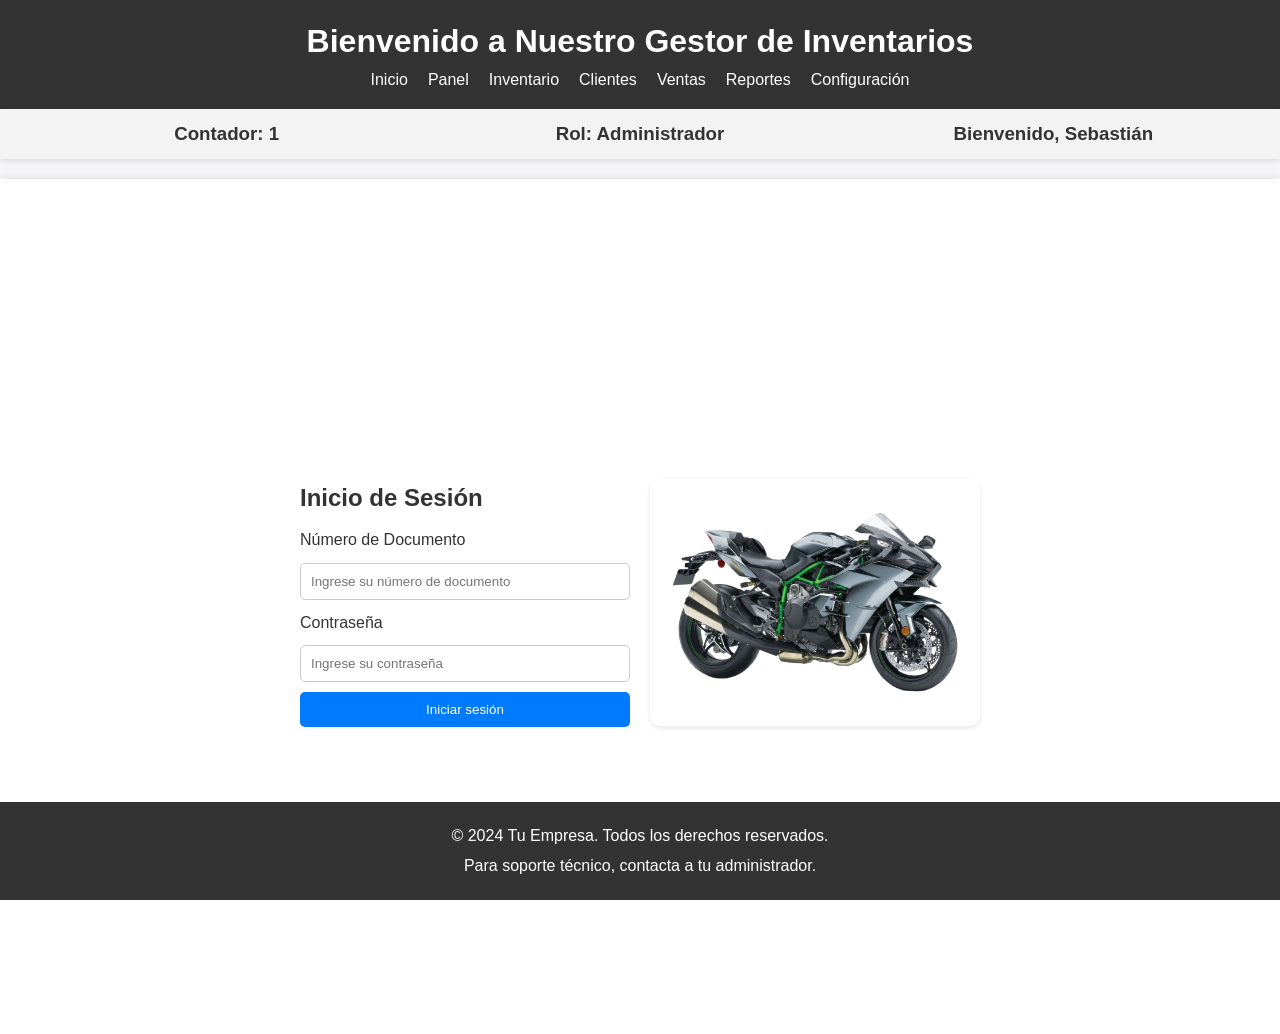
<file: index.html>
<!DOCTYPE html>
<html lang="es">
<head>
    <meta charset="UTF-8">
    <meta name="viewport" content="width=device-width, initial-scale=1.0">
    <title>Gestor de Inventarios - Inicio</title>
    <link rel="stylesheet" href="estilos/inicio.css">
    
</head>
<body>
    <!-- Encabezado -->
    <header>
        <h1>Bienvenido a Nuestro Gestor de Inventarios</h1>
        <nav>
            <ul>
                <li><a href="index.html">Inicio</a></li>
                <li><a href="panel.html">Panel</a></li>
                <li><a href="inventario.html">Inventario</a></li>
                <li><a href="clientes.html">Clientes</a></li>
                <li><a href="ventas.html">Ventas</a></li>
                <li><a href="reportes.html">Reportes</a></li>
                <li><a href="configuracion.html">Configuración</a></li>
            </ul>
        </nav>
    </header>

    <!-- Barra superior con contador, rol y usuario -->
    <div class="top-bar">
        <div id="contador">
            <h3>Contador: <span id="counterValue">0</span></h3>
        </div>
        <div>
            <h3>Rol: Administrador</h3>
        </div>
        <div>
            <h3>Bienvenido, Sebastián</h3>
        </div>
    </div>

    <!-- Contenido Principal -->
    <main>
        <!-- Formulario de Inicio de Sesión -->
        <section id="login-form">
            <h2>Inicio de Sesión</h2>
            <form action="ventas.html" method="GET">
                <label for="document">Número de Documento</label>
                <input type="text" id="document" name="document" placeholder="Ingrese su número de documento" required>
                
                <label for="password">Contraseña</label>
                <input type="password" id="password" name="password" placeholder="Ingrese su contraseña" required>
                
                <button type="submit" id="actionButton">Iniciar sesión</button>
            </form>
        </section>
        

        <!-- Imagen -->
        <section class="image-container">
            <img src="ima/imag_inicio-removebg-preview.png" width="2000" height="1800">
        </section>
    </main>

    <!-- Pie de Página -->
    <footer>
        <p>&copy; 2024 Tu Empresa. Todos los derechos reservados.</p>
        <p>Para soporte técnico, contacta a tu administrador.</p>
    </footer>

    <script>
        // Contador simple de ejemplo
        let counter = 0;
        setInterval(() => {
            counter++;
            document.getElementById('counterValue').textContent = counter;
        }, 1000);
    </script>
</body>
</html>
</file>
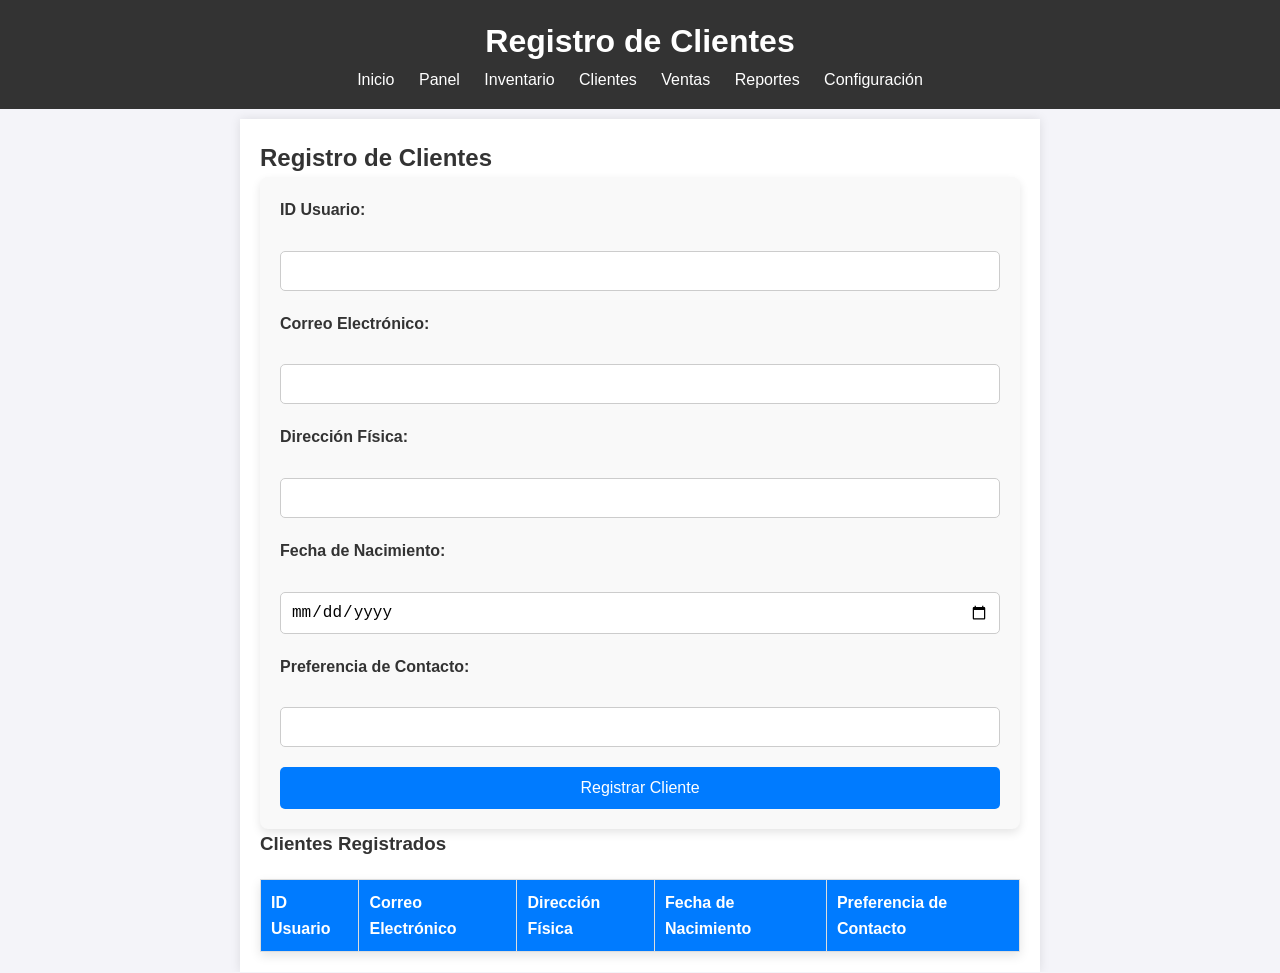
<file: clientes.html>
<!DOCTYPE html>
<html lang="es">
<head>
    <meta charset="UTF-8">
    <meta name="viewport" content="width=device-width, initial-scale=1.0">
    <title>Registro de Clientes</title>
    <link rel="stylesheet" href="estilos/clientes.css">
</head>
<body>
    <!-- Encabezado -->
    <header>
        <h1>Registro de Clientes</h1>
        <nav>
            <ul>
                <li><a href="index.html">Inicio</a></li>
                <li><a href="panel.html">Panel</a></li>
                <li><a href="inventario.html">Inventario</a></li>
                <li><a href="clientes.html">Clientes</a></li>
                <li><a href="ventas.html">Ventas</a></li>
                <li><a href="reportes.html">Reportes</a></li>
                <li><a href="configuracion.html">Configuración</a></li>
            </ul>
        </nav>
    </header>

    <!-- Formulario de Registro de Clientes -->
    <main>
        <section>
            <h2>Registro de Clientes</h2>
            <form id="clientForm">
                <label for="userId">ID Usuario:</label>
                <input type="text" id="userId" required>
                
                <label for="email">Correo Electrónico:</label>
                <input type="email" id="email" required>
                
                <label for="address">Dirección Física:</label>
                <input type="text" id="address" required>
                
                <label for="birthdate">Fecha de Nacimiento:</label>
                <input type="date" id="birthdate" required>
                
                <label for="contactPref">Preferencia de Contacto:</label>
                <input type="text" id="contactPref" required>
                
                <button type="button" onclick="registerClient()">Registrar Cliente</button>
            </form>

            <h3>Clientes Registrados</h3>
            <table id="clientTable">
                <tr>
                    <th>ID Usuario</th>
                    <th>Correo Electrónico</th>
                    <th>Dirección Física</th>
                    <th>Fecha de Nacimiento</th>
                    <th>Preferencia de Contacto</th>
                </tr>
            </table>
        </section>
    </main>

    <script src="javascrip/clientes.js"></script>
</body>
</html>
</file>
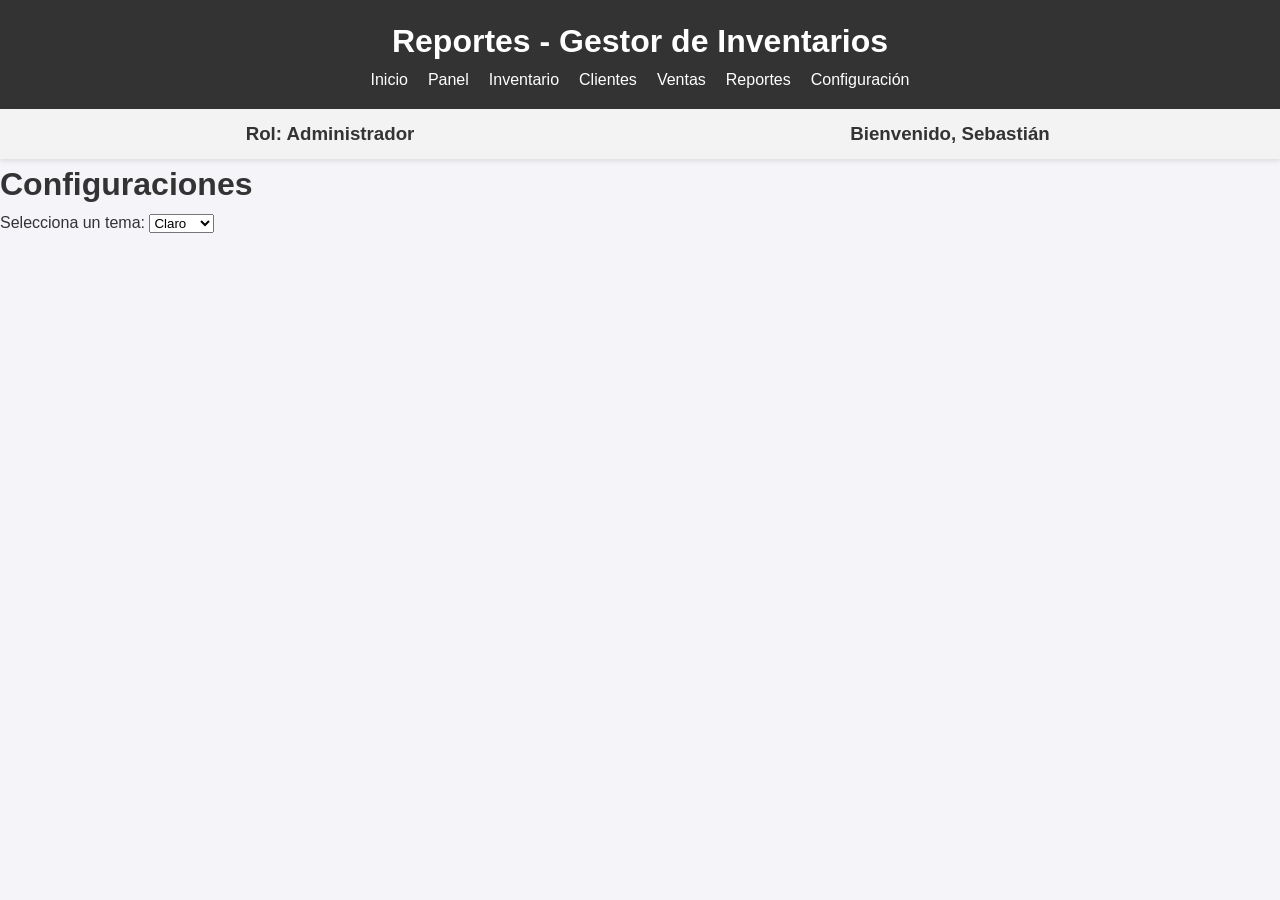
<file: configuracion.html>
<!DOCTYPE html>
<html lang="es">
<head>
    <meta charset="UTF-8">
    <meta name="viewport" content="width=device-width, initial-scale=1.0">
    <title>Gestor de Inventarios - Reportes</title>
    <link rel="stylesheet" href="estilos/configuracion.css">
</head>
</head>
<body>
    
</body>
</html>
</head>
<body>
    <header>
        <h1>Reportes - Gestor de Inventarios</h1>
        <nav>
            <ul>
                <li><a href="index.html">Inicio</a></li>
                <li><a href="panel.html">Panel</a></li>
                <li><a href="inventario.html">Inventario</a></li>
                <li><a href="clientes.html">Clientes</a></li>
                <li><a href="ventas.html">Ventas</a></li>
                <li><a href="reportes.html" class="active">Reportes</a></li>
                <li><a href="configuracion.html">Configuración</a></li>
            </ul>
        </nav>
    </header>

    <!-- Barra superior con información -->
    <div class="top-bar">
        <div>
            <h3>Rol: Administrador</h3>
        </div>
        <div>
            <h3>Bienvenido, Sebastián</h3>
        </div>
    </div>
  <h1>Configuraciones</h1>
  <label for="theme-select">Selecciona un tema:</label>
  <select id="theme-select">
    <option value="light">Claro</option>
    <option value="dark">Oscuro</option>
  </select>

  <script src="javascrip/configuracion.js"></script>
</body>
</html>
</file>
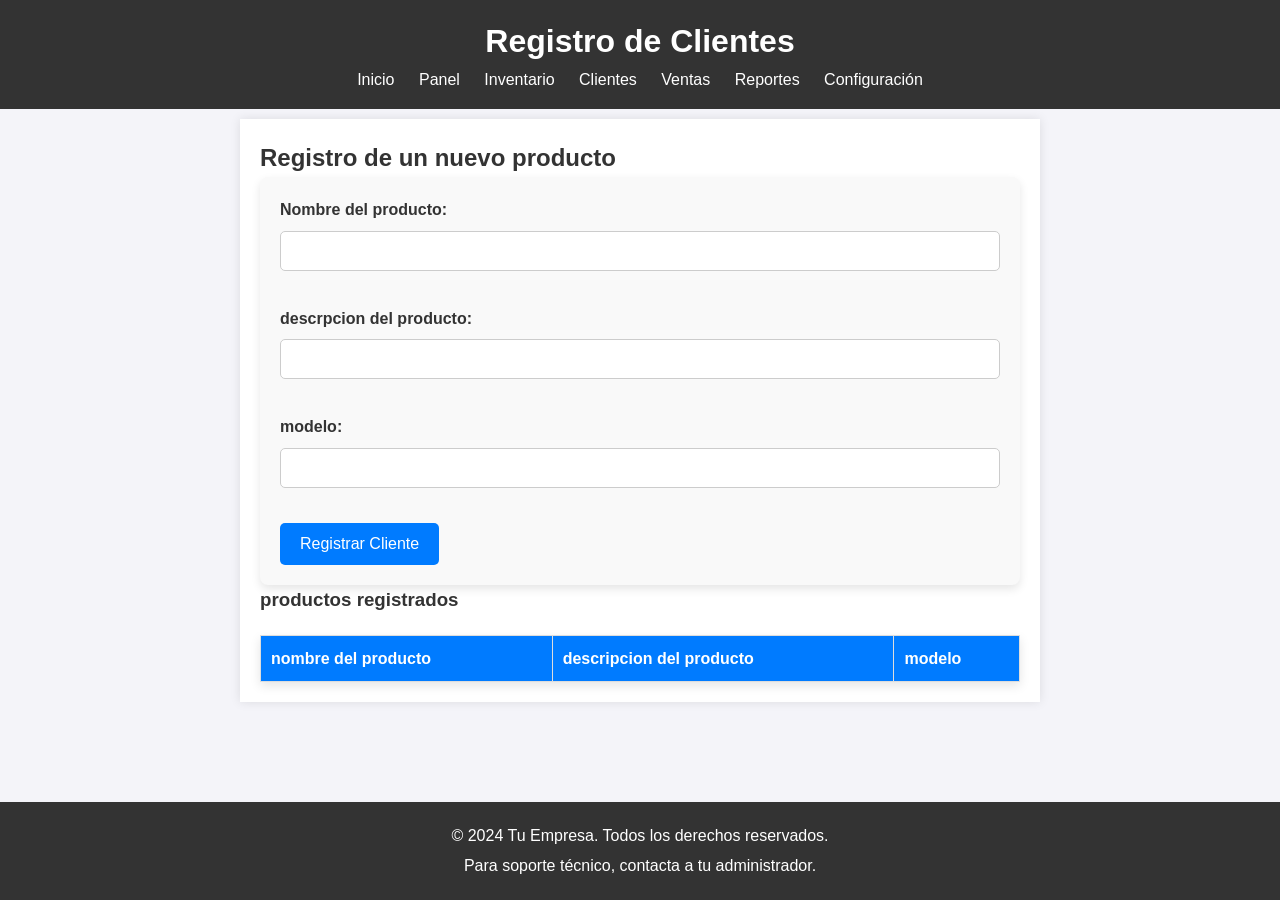
<file: inventario.html>
<!DOCTYPE html>
<html lang="es">
<head>
    <meta charset="UTF-8">
    <meta name="viewport" content="width=device-width, initial-scale=1.0">
    <title>Registro de Clientes</title>
    <link rel="stylesheet" href="estilos/inventario.css">
</head>
<body>
    <!-- Encabezado -->
    <header>
        <h1>Registro de Clientes</h1>
        <nav>
            <ul>
                <li><a href="index.html">Inicio</a></li>
                <li><a href="panel.html">Panel</a></li>
                <li><a href="inventario.html">Inventario</a></li>
                <li><a href="clientes.html">Clientes</a></li>
                <li><a href="ventas.html">Ventas</a></li>
                <li><a href="reportes.html">Reportes</a></li>
                <li><a href="configuracion.html">Configuración</a></li>
            </ul>
        </nav>
    </header>

    <!-- Formulario de Registro de Clientes -->
    <main>
        <section>
            <h2>Registro de un nuevo producto</h2>
            <form id="clientForm" class="form-container">
                <div class="form-group">
                    <label for="name">Nombre del producto:</label>
                    <input type="text" id="name" required>
                </div>
                <div class="form-group">
                    <label for="email">descrpcion del producto:</label>
                    <input type="email" id="email" required>
                </div>
                <div class="form-group">
                    <label for="phone">modelo:</label>
                    <input type="tel" id="phone" required>
                </div>
                
                <div class="form-actions">
                    <button type="button" onclick="registerClient()">Registrar Cliente</button>
                </div>
            </form>

            <h3>productos registrados </h3>
            <table id="clientTable">
                <tr>
                    <th>nombre del producto</th>
                    <th>descripcion del producto</th>
                    <th>modelo</th>
                </tr>
            </table>
        </section>
    </main>

    <!-- Pie de Página -->
    <footer>
        <p>&copy; 2024 Tu Empresa. Todos los derechos reservados.</p>
        <p>Para soporte técnico, contacta a tu administrador.</p>
    </footer>

    <!-- Script -->
    <script src="javascrip/inventario.js"></script>
</body>
</html>
</file>
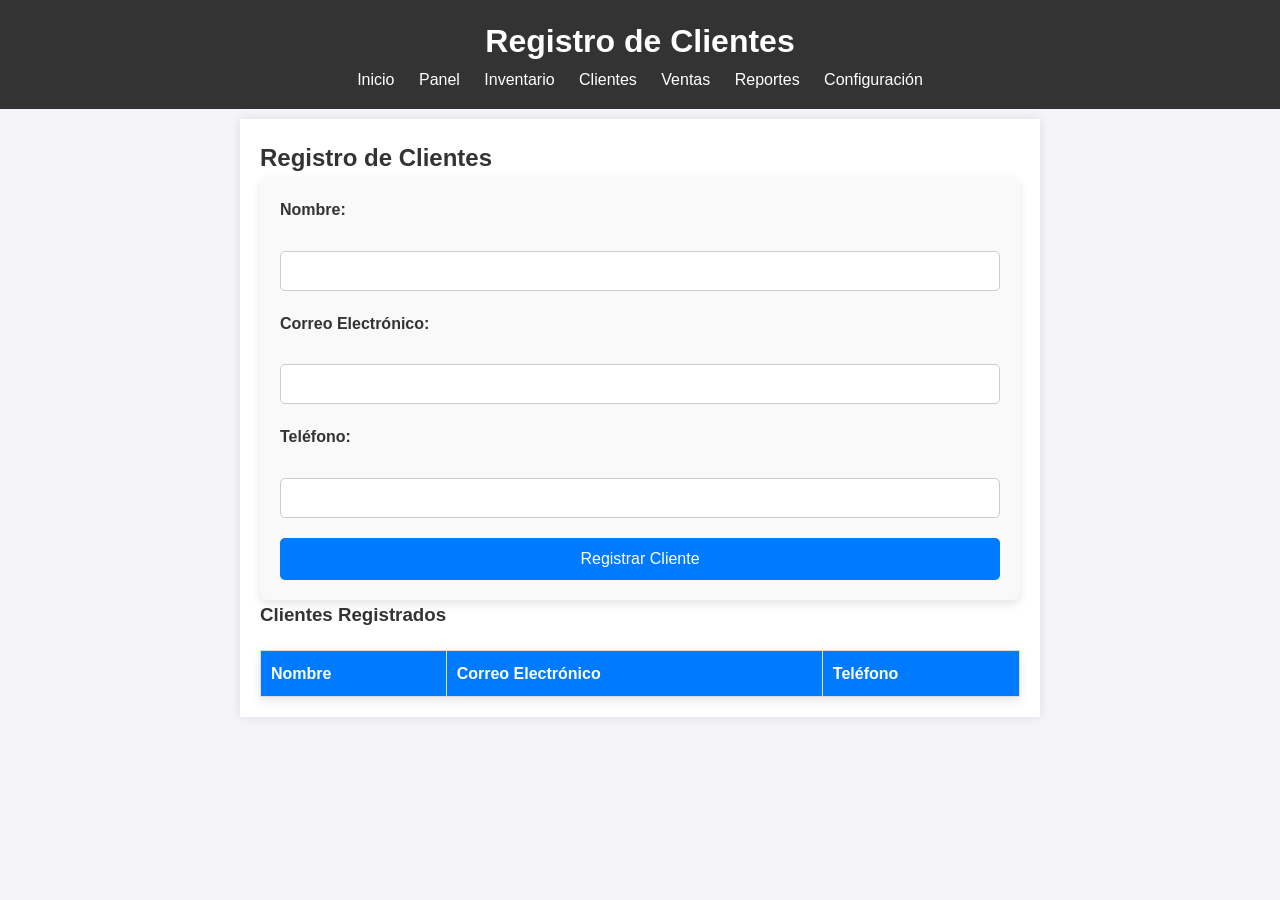
<file: GAES 3/DISEÑO WEB/sebastian lopez diaz/jss/clientes.html>
<!DOCTYPE html>
<html lang="es">
<head>
    <meta charset="UTF-8">
    <meta name="viewport" content="width=device-width, initial-scale=1.0">
    <title>Registro de Clientes</title>
    <link rel="stylesheet" href="estilos/clientes.css">
</head>
<body>
    <!-- Encabezado -->
    <header>
        <h1>Registro de Clientes</h1>
        <nav>
            <ul>
                <li><a href="inicio.html">Inicio</a></li>
                <li><a href="panel.html">Panel</a></li>
                <li><a href="inventario.html">Inventario</a></li>
                <li><a href="clientes.html">Clientes</a></li>
                <li><a href="ventas.html">Ventas</a></li>
                <li><a href="reportes.html">Reportes</a></li>
                <li><a href="configuracion.html">Configuración</a></li>
            </ul>
        </nav>
    </header>

    <!-- Formulario de Registro de Clientes -->
    <main>
        <section>
            <h2>Registro de Clientes</h2>
            <form id="clientForm">
                <label for="name">Nombre:</label>
                <input type="text" id="name" required>
                
                <label for="email">Correo Electrónico:</label>
                <input type="email" id="email" required>
                
                <label for="phone">Teléfono:</label>
                <input type="tel" id="phone" required>
                
                <button type="button" onclick="registerClient()">Registrar Cliente</button>
            </form>

            <h3>Clientes Registrados</h3>
            <table id="clientTable">
                <tr>
                    <th>Nombre</th>
                    <th>Correo Electrónico</th>
                    <th>Teléfono</th>
                </tr>
            </table>
        </section>
    </main>

    <script src="javascrip/clientes.js"></script>
</body>
</html>
</file>
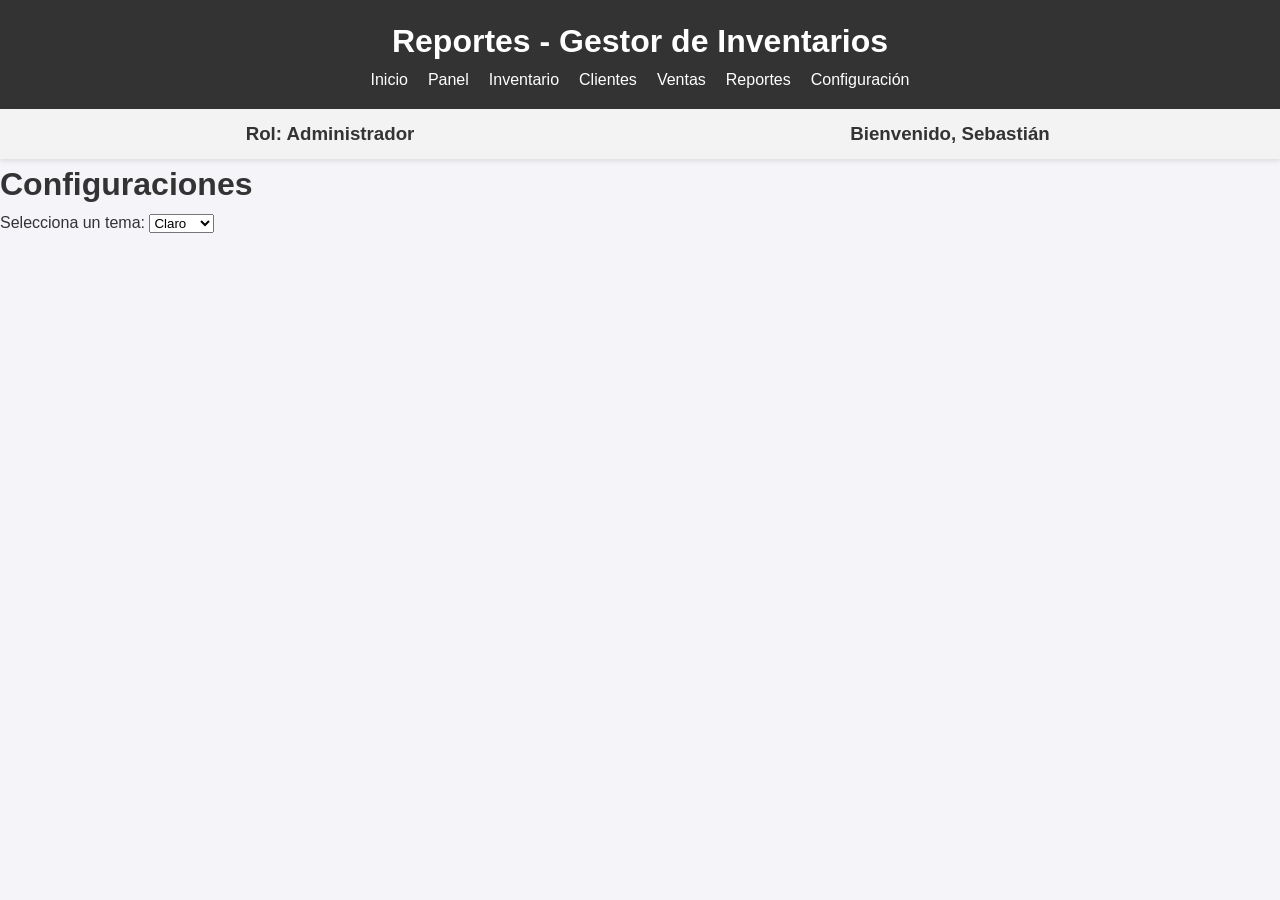
<file: GAES 3/DISEÑO WEB/sebastian lopez diaz/jss/configuracion.html>
<!DOCTYPE html>
<html lang="es">
<head>
    <meta charset="UTF-8">
    <meta name="viewport" content="width=device-width, initial-scale=1.0">
    <title>Gestor de Inventarios - Reportes</title>
    <link rel="stylesheet" href="estilos/configuracion.css">
</head>
</head>
<body>
    
</body>
</html>
</head>
<body>
    <header>
        <h1>Reportes - Gestor de Inventarios</h1>
        <nav>
            <ul>
                <li><a href="inicio.html">Inicio</a></li>
                <li><a href="panel.html">Panel</a></li>
                <li><a href="inventario.html">Inventario</a></li>
                <li><a href="clientes.html">Clientes</a></li>
                <li><a href="ventas.html">Ventas</a></li>
                <li><a href="reportes.html" class="active">Reportes</a></li>
                <li><a href="configuracion.html">Configuración</a></li>
            </ul>
        </nav>
    </header>

    <!-- Barra superior con información -->
    <div class="top-bar">
        <div>
            <h3>Rol: Administrador</h3>
        </div>
        <div>
            <h3>Bienvenido, Sebastián</h3>
        </div>
    </div>
  <h1>Configuraciones</h1>
  <label for="theme-select">Selecciona un tema:</label>
  <select id="theme-select">
    <option value="light">Claro</option>
    <option value="dark">Oscuro</option>
  </select>

  <script src="javascrip/configuracion.js"></script>
</body>
</html>
</file>
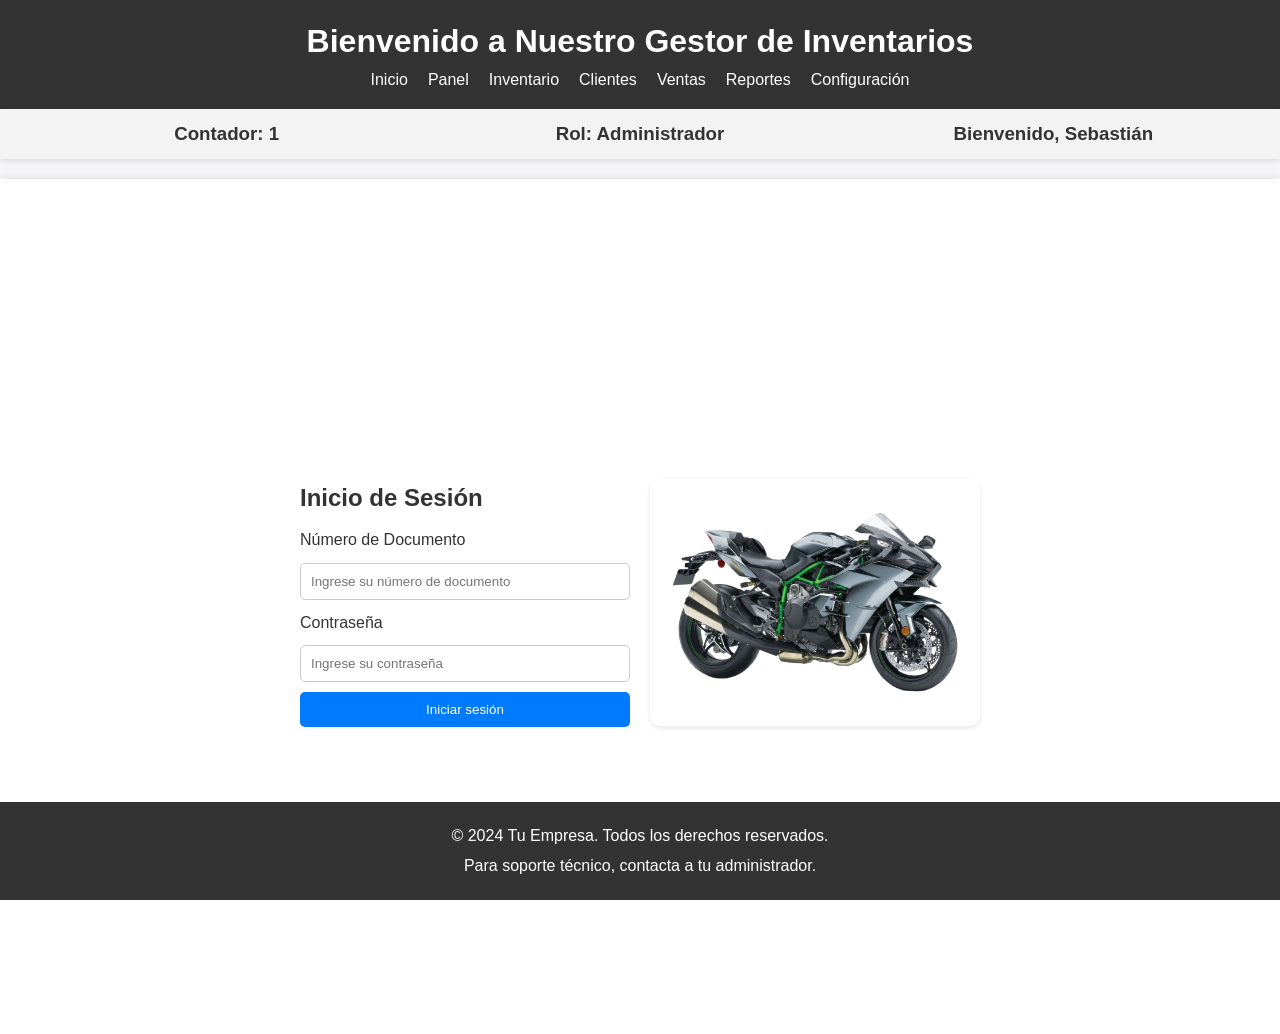
<file: GAES 3/DISEÑO WEB/sebastian lopez diaz/jss/inicio.html>
<!DOCTYPE html>
<html lang="es">
<head>
    <meta charset="UTF-8">
    <meta name="viewport" content="width=device-width, initial-scale=1.0">
    <title>Gestor de Inventarios - Inicio</title>
    <link rel="stylesheet" href="estilos/inicio.css">
    
</head>
<body>
    <!-- Encabezado -->
    <header>
        <h1>Bienvenido a Nuestro Gestor de Inventarios</h1>
        <nav>
            <ul>
                <li><a href="inicio.html">Inicio</a></li>
                <li><a href="panel.html">Panel</a></li>
                <li><a href="inventario.html">Inventario</a></li>
                <li><a href="clientes.html">Clientes</a></li>
                <li><a href="ventas.html">Ventas</a></li>
                <li><a href="reportes.html">Reportes</a></li>
                <li><a href="configuracion.html">Configuración</a></li>
            </ul>
        </nav>
    </header>

    <!-- Barra superior con contador, rol y usuario -->
    <div class="top-bar">
        <div id="contador">
            <h3>Contador: <span id="counterValue">0</span></h3>
        </div>
        <div>
            <h3>Rol: Administrador</h3>
        </div>
        <div>
            <h3>Bienvenido, Sebastián</h3>
        </div>
    </div>

    <!-- Contenido Principal -->
    <main>
        <!-- Formulario de Inicio de Sesión -->
        <section id="login-form">
            <h2>Inicio de Sesión</h2>
            <form action="ventas.html" method="GET">
                <label for="document">Número de Documento</label>
                <input type="text" id="document" name="document" placeholder="Ingrese su número de documento" required>
                
                <label for="password">Contraseña</label>
                <input type="password" id="password" name="password" placeholder="Ingrese su contraseña" required>
                
                <button type="submit" id="actionButton">Iniciar sesión</button>
            </form>
        </section>
        

        <!-- Imagen -->
        <section class="image-container">
            <img src="ima/imag_inicio-removebg-preview.png" width="2000" height="1800">
        </section>
    </main>

    <!-- Pie de Página -->
    <footer>
        <p>&copy; 2024 Tu Empresa. Todos los derechos reservados.</p>
        <p>Para soporte técnico, contacta a tu administrador.</p>
    </footer>

    <script>
        // Contador simple de ejemplo
        let counter = 0;
        setInterval(() => {
            counter++;
            document.getElementById('counterValue').textContent = counter;
        }, 1000);
    </script>
</body>
</html>
</file>
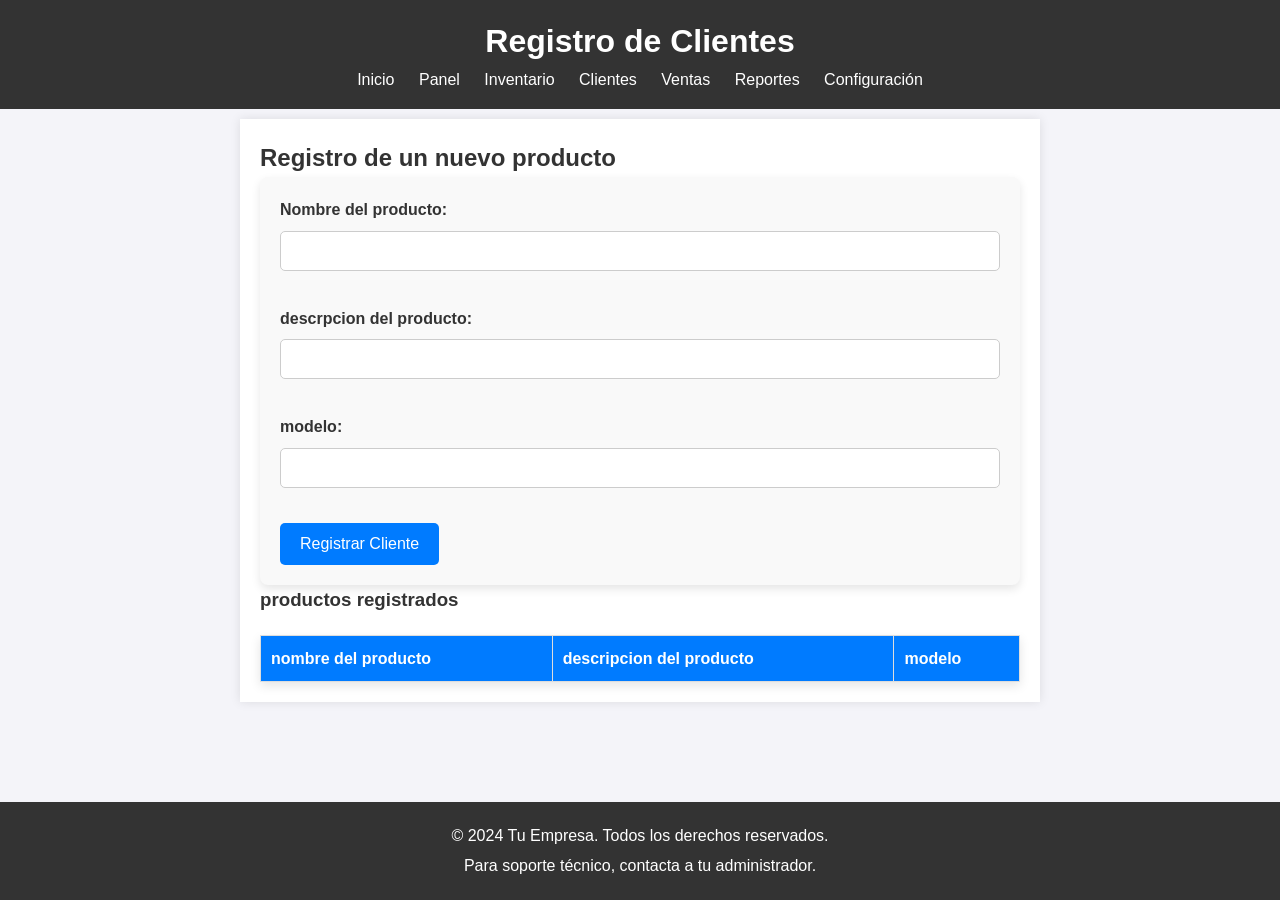
<file: GAES 3/DISEÑO WEB/sebastian lopez diaz/jss/inventario.html>
<!DOCTYPE html>
<html lang="es">
<head>
    <meta charset="UTF-8">
    <meta name="viewport" content="width=device-width, initial-scale=1.0">
    <title>Registro de Clientes</title>
    <link rel="stylesheet" href="estilos/inventario.css">
</head>
<body>
    <!-- Encabezado -->
    <header>
        <h1>Registro de Clientes</h1>
        <nav>
            <ul>
                <li><a href="inicio.html">Inicio</a></li>
                <li><a href="panel.html">Panel</a></li>
                <li><a href="inventario.html">Inventario</a></li>
                <li><a href="clientes.html">Clientes</a></li>
                <li><a href="ventas.html">Ventas</a></li>
                <li><a href="reportes.html">Reportes</a></li>
                <li><a href="configuracion.html">Configuración</a></li>
            </ul>
        </nav>
    </header>

    <!-- Formulario de Registro de Clientes -->
    <main>
        <section>
            <h2>Registro de un nuevo producto</h2>
            <form id="clientForm" class="form-container">
                <div class="form-group">
                    <label for="name">Nombre del producto:</label>
                    <input type="text" id="name" required>
                </div>
                <div class="form-group">
                    <label for="email">descrpcion del producto:</label>
                    <input type="email" id="email" required>
                </div>
                <div class="form-group">
                    <label for="phone">modelo:</label>
                    <input type="tel" id="phone" required>
                </div>
                <div class="form-actions">
                    <button type="button" onclick="registerClient()">Registrar Cliente</button>
                </div>
            </form>

            <h3>productos registrados </h3>
            <table id="clientTable">
                <tr>
                    <th>nombre del producto</th>
                    <th>descripcion del producto</th>
                    <th>modelo</th>
                </tr>
            </table>
        </section>
    </main>

    <!-- Pie de Página -->
    <footer>
        <p>&copy; 2024 Tu Empresa. Todos los derechos reservados.</p>
        <p>Para soporte técnico, contacta a tu administrador.</p>
    </footer>

    <!-- Script -->
    <script src="javascrip/inventario.js"></script>
</body>
</html>
</file>
<file: estilos/inicio.css>
/* Reset y configuración general */
* {
    margin: 0;
    padding: 0;
    box-sizing: border-box; /* Asegura que padding y borde no afecten el tamaño */
}

body, html {
    width: 100%;
    height: 100%;
}

body {
    font-family: Arial, sans-serif;
    line-height: 1.6;
    background-color: #f4f4f9;
    color: #333;
    margin: 0;
    padding: 0;
    min-height: 100%;
}

/* Encabezado */
header {
    background-color: #333;
    color: #fff;
    padding: 1em 0;
    text-align: center;
}

nav ul {
    display: flex;
    justify-content: center;
    list-style: none;
}

nav ul li {
    margin: 0 10px;
}

nav ul li a {
    color: #fff;
    text-decoration: none;
}

/* Barra superior */
.top-bar {
    display: flex;
    justify-content: space-between;
    align-items: center;
    background-color: #f3f3f3;
    padding: 10px 20px;
    box-shadow: 0 2px 5px rgba(0, 0, 0, 0.1);
}

.top-bar div {
    flex: 1;
    text-align: center;
}

#contador h3, .top-bar h3 {
    margin: 0;
}

/* Contenido Principal */
main {
    display: flex;
    justify-content: space-between;
    align-items: flex-start;
    padding: 300px;
    max-width: 1500px;
    margin: 20px auto;
    background: #fff;
    box-shadow: 0 0 10px rgba(0, 0, 0, 0.1);
}

/* Formulario de inicio de sesión */
#login-form {
    flex: 1;
    max-width: 400px;
    margin-right: 20px;
}

#login-form h2 {
    margin-bottom: 10px;
}

#login-form input {
    display: block;
    width: 100%;
    margin: 10px 0;
    padding: 10px;
    border: 1px solid #ccc;
    border-radius: 5px;
}

#login-form button {
    width: 100%;
    padding: 10px;
    background-color: #007bff;
    color: white;
    border: none;
    border-radius: 5px;
    cursor: pointer;
    transition: background-color 0.3s;
}

#login-form button:hover {
    background-color: #0056b3;
}

/* Imagen */
.image-container {
    flex: 1;
    text-align: center;
}

.image-container img {
    max-width: 100%;
    height: auto;
    border-radius: 10px;
    box-shadow: 0 2px 5px rgba(0, 0, 0, 0.1);
}

/* Pie de página */
footer {
    text-align: center;
    padding: 1em 0;
    background-color: #333;
    color: #fff;
    position: fixed;
    bottom: 0;
    width: 100%;
    left: 0;
}

footer p {
    margin: 5px 0;
}

/* Botones */
button {
    padding: 10px 20px;
    background-color: #007bff;
    color: #fff;
    border: none;
    border-radius: 5px;
    cursor: pointer;
    transition: background-color 0.3s;
}

button:hover {
    background-color: #0056b3;
}
</file>
<file: estilos/clientes.css>
* {
    margin: 0;
    padding: 0;
    box-sizing: border-box; /* Añadir esto para que el borde y padding no afecten el ancho */
}

body, html {
    width: 100%; /* Asegura que el body y html ocupen todo el ancho de la página */
    height: 100%; /* Asegura que la altura ocupe el 100% de la ventana */
}

body {
    font-family: Arial, sans-serif;
    line-height: 1.6;
    background-color: #f4f4f9;
    color: #333;
    margin: 0;
    padding: 0;
    min-height: 100%; /* Asegura que el body tenga una altura mínima de 100% */
}

header {
    background-color: #333;
    color: #fff;
    padding: 1em 0;
    text-align: center;
}

footer {
    text-align: center;
    padding: 1em 0;
    background-color: #333;
    color: #fff;
    position: fixed; /* Lo fija al fondo de la pantalla */
    bottom: 0; /* Coloca el pie de página al fondo */
    width: 100%; /* Ancho al 100% */
    left: 0; /* Asegura que no haya desplazamiento horizontal */
}

footer p {
    margin: 5px 0;
}

main {
    padding: 20px;
    max-width: 800px;
    margin: 10px auto;
    background: #fff;
    box-shadow: 0 0 10px rgba(0, 0, 0, 0.1);
}

nav ul li a {
    color: #fff;
    text-decoration: none;
}

nav ul li {
    display: inline;
    margin: 0 10px;
}

/* Estilo para los botones */
button {
    padding: 10px 20px; /* Relleno interno de 10px arriba/abajo y 20px izquierda/derecha */
    background-color: #007bff; /* Color de fondo azul */
    color: #fff; /* Texto blanco */
    border: none; /* Elimina el borde predeterminado */
    cursor: pointer; /* Muestra un cursor de puntero para indicar que es clickeable */
    transition: background-color 0.3s; /* Transición suave para el cambio de color */
}

form {
    display: flex;
    flex-direction: column; /* Organiza los elementos en columna */
    gap: 20px; /* Espacio entre cada grupo de elementos */
}

.form-group {
    margin-bottom: 15px; /* Espacio entre cada campo de formulario */
}

label {
    margin-bottom: 5px; /* Espacio entre la etiqueta y el campo de entrada */
}

form {
    display: flex;
    flex-direction: column;
    gap: 20px; /* Espacio entre los grupos de campos del formulario */
    background-color: #f9f9f9; /* Fondo claro */
    padding: 20px; /* Espaciado interno */
    border-radius: 8px; /* Bordes redondeados */
    box-shadow: 0 4px 10px rgba(0, 0, 0, 0.1); /* Sombra para dar profundidad */
}

.form-group {
    display: flex;
    flex-direction: column; /* Coloca la etiqueta y el campo uno debajo del otro */
}

label {
    font-weight: bold; /* Resalta la etiqueta */
    margin-bottom: 8px; /* Espacio entre la etiqueta y el campo de entrada */
    color: #333; /* Color de texto */
}

input {
    padding: 10px; /* Espaciado interno del campo */
    font-size: 1rem; /* Tamaño de la fuente */
    border: 1px solid #ccc; /* Borde ligero */
    border-radius: 5px; /* Bordes redondeados */
    outline: none; /* Elimina el contorno predeterminado */
    transition: border-color 0.3s; /* Animación para cambios de borde */
}

input:focus {
    border-color: #007bff; /* Color del borde al enfocar */
    box-shadow: 0 0 5px rgba(0, 123, 255, 0.5); /* Sombra suave al enfocar */
}

button {
    padding: 12px 20px; /* Relleno del botón */
    background-color: #007bff; /* Fondo azul */
    color: #fff; /* Texto blanco */
    border: none; /* Sin borde */
    border-radius: 5px; /* Bordes redondeados */
    font-size: 1rem; /* Tamaño de la fuente */
    cursor: pointer; /* Cursor de puntero */
    transition: background-color 0.3s, transform 0.2s; /* Transición suave */
}

button:hover {
    background-color: #0056b3; /* Fondo azul más oscuro al pasar el mouse */
    transform: scale(1.02); /* Efecto de agrandamiento ligero */
}

#clientTable {
    width: 100%; /* Ocupa todo el ancho del contenedor */
    border-collapse: collapse; /* Elimina los espacios entre bordes */
    margin-top: 20px; /* Espacio arriba de la tabla */
    box-shadow: 0 4px 10px rgba(0, 0, 0, 0.1); /* Sombra para dar profundidad */
}

#clientTable th, 
#clientTable td {
    border: 1px solid #ddd; /* Borde ligero */
    padding: 10px; /* Espaciado interno */
    text-align: left; /* Texto alineado a la izquierda */
}

#clientTable th {
    background-color: #007bff; /* Fondo azul para encabezados */
    color: #fff; /* Texto blanco */
    font-weight: bold; /* Resalta el encabezado */
}

#clientTable tr:nth-child(even) {
    background-color: #f9f9f9; /* Fondo gris claro para filas pares */
}

#clientTable tr:hover {
    background-color: #f1f1f1; /* Fondo más claro al pasar el mouse */
}

#clientTable td {
    color: #333; /* Color del texto */
    font-size: 0.9rem; /* Tamaño del texto */
}
</file>
<file: estilos/configuracion.css>
/* Reset y configuración general */
* {
    margin: 0;
    padding: 0;
    box-sizing: border-box; /* Asegura que padding y borde no afecten el tamaño */
}

body, html {
    width: 100%;
    height: 100%;
}

body {
    font-family: Arial, sans-serif;
    line-height: 1.6;
    background-color: #f4f4f9;
    color: #333;
    margin: 0;
    padding: 0;
    min-height: 100%;
}

/* Encabezado */
header {
    background-color: #333;
    color: #fff;
    padding: 1em 0;
    text-align: center;
}

nav ul {
    display: flex;
    justify-content: center;
    list-style: none;
}

nav ul li {
    margin: 0 10px;
}

nav ul li a {
    color: #fff;
    text-decoration: none;
}

/* Barra superior */
.top-bar {
    display: flex;
    justify-content: space-between;
    align-items: center;
    background-color: #f3f3f3;
    padding: 10px 20px;
    box-shadow: 0 2px 5px rgba(0, 0, 0, 0.1);
}

.top-bar div {
    flex: 1;
    text-align: center;
}

#contador h3, .top-bar h3 {
    margin: 0;
}

/* Contenido Principal */
main {
    display: flex;
    justify-content: space-between;
    align-items: flex-start;
    padding: 300px;
    max-width: 1500px;
    margin: 20px auto;
    background: #fff;
    box-shadow: 0 0 10px rgba(0, 0, 0, 0.1);
}

/* Formulario de inicio de sesión */
#login-form {
    flex: 1;
    max-width: 400px;
    margin-right: 20px;
}

#login-form h2 {
    margin-bottom: 10px;
}

#login-form input {
    display: block;
    width: 100%;
    margin: 10px 0;
    padding: 10px;
    border: 1px solid #ccc;
    border-radius: 5px;
}

#login-form button {
    width: 100%;
    padding: 10px;
    background-color: #007bff;
    color: white;
    border: none;
    border-radius: 5px;
    cursor: pointer;
    transition: background-color 0.3s;
}

#login-form button:hover {
    background-color: #0056b3;
}

/* Imagen */
.image-container {
    flex: 1;
    text-align: center;
}

.image-container img {
    max-width: 100%;
    height: auto;
    border-radius: 10px;
    box-shadow: 0 2px 5px rgba(0, 0, 0, 0.1);
}

/* Pie de página */
footer {
    text-align: center;
    padding: 1em 0;
    background-color: #333;
    color: #fff;
    position: fixed;
    bottom: 0;
    width: 100%;
    left: 0;
}

footer p {
    margin: 5px 0;
}

/* Botones */
button {
    padding: 10px 20px;
    background-color: #007bff;
    color: #fff;
    border: none;
    border-radius: 5px;
    cursor: pointer;
    transition: background-color 0.3s;
}

button:hover {
    background-color: #0056b3;
}
</file>
<file: estilos/inventario.css>
* {
    margin: 0;
    padding: 0;
    box-sizing: border-box; /* Añadir esto para que el borde y padding no afecten el ancho */
}

body, html {
    width: 100%; /* Asegura que el body y html ocupen todo el ancho de la página */
    height: 100%; /* Asegura que la altura ocupe el 100% de la ventana */
}

body {
    font-family: Arial, sans-serif;
    line-height: 1.6;
    background-color: #f4f4f9;
    color: #333;
    margin: 0;
    padding: 0;
    min-height: 100%; /* Asegura que el body tenga una altura mínima de 100% */
}

header {
    background-color: #333;
    color: #fff;
    padding: 1em 0;
    text-align: center;
}

footer {
    text-align: center;
    padding: 1em 0;
    background-color: #333;
    color: #fff;
    position: fixed; /* Lo fija al fondo de la pantalla */
    bottom: 0; /* Coloca el pie de página al fondo */
    width: 100%; /* Ancho al 100% */
    left: 0; /* Asegura que no haya desplazamiento horizontal */
}

footer p {
    margin: 5px 0;
}

main {
    padding: 20px;
    max-width: 800px;
    margin: 10px auto;
    background: #fff;
    box-shadow: 0 0 10px rgba(0, 0, 0, 0.1);
}

nav ul li a {
    color: #fff;
    text-decoration: none;
}

nav ul li {
    display: inline;
    margin: 0 10px;
}

/* Estilo para los botones */
button {
    padding: 10px 20px; /* Relleno interno de 10px arriba/abajo y 20px izquierda/derecha */
    background-color: #007bff; /* Color de fondo azul */
    color: #fff; /* Texto blanco */
    border: none; /* Elimina el borde predeterminado */
    cursor: pointer; /* Muestra un cursor de puntero para indicar que es clickeable */
    transition: background-color 0.3s; /* Transición suave para el cambio de color */
}

form {
    display: flex;
    flex-direction: column; /* Organiza los elementos en columna */
    gap: 20px; /* Espacio entre cada grupo de elementos */
}

.form-group {
    margin-bottom: 15px; /* Espacio entre cada campo de formulario */
}

label {
    margin-bottom: 5px; /* Espacio entre la etiqueta y el campo de entrada */
}

form {
    display: flex;
    flex-direction: column;
    gap: 20px; /* Espacio entre los grupos de campos del formulario */
    background-color: #f9f9f9; /* Fondo claro */
    padding: 20px; /* Espaciado interno */
    border-radius: 8px; /* Bordes redondeados */
    box-shadow: 0 4px 10px rgba(0, 0, 0, 0.1); /* Sombra para dar profundidad */
}

.form-group {
    display: flex;
    flex-direction: column; /* Coloca la etiqueta y el campo uno debajo del otro */
}

label {
    font-weight: bold; /* Resalta la etiqueta */
    margin-bottom: 8px; /* Espacio entre la etiqueta y el campo de entrada */
    color: #333; /* Color de texto */
}

input {
    padding: 10px; /* Espaciado interno del campo */
    font-size: 1rem; /* Tamaño de la fuente */
    border: 1px solid #ccc; /* Borde ligero */
    border-radius: 5px; /* Bordes redondeados */
    outline: none; /* Elimina el contorno predeterminado */
    transition: border-color 0.3s; /* Animación para cambios de borde */
}

input:focus {
    border-color: #007bff; /* Color del borde al enfocar */
    box-shadow: 0 0 5px rgba(0, 123, 255, 0.5); /* Sombra suave al enfocar */
}

button {
    padding: 12px 20px; /* Relleno del botón */
    background-color: #007bff; /* Fondo azul */
    color: #fff; /* Texto blanco */
    border: none; /* Sin borde */
    border-radius: 5px; /* Bordes redondeados */
    font-size: 1rem; /* Tamaño de la fuente */
    cursor: pointer; /* Cursor de puntero */
    transition: background-color 0.3s, transform 0.2s; /* Transición suave */
}

button:hover {
    background-color: #0056b3; /* Fondo azul más oscuro al pasar el mouse */
    transform: scale(1.02); /* Efecto de agrandamiento ligero */
}

#clientTable {
    width: 100%; /* Ocupa todo el ancho del contenedor */
    border-collapse: collapse; /* Elimina los espacios entre bordes */
    margin-top: 20px; /* Espacio arriba de la tabla */
    box-shadow: 0 4px 10px rgba(0, 0, 0, 0.1); /* Sombra para dar profundidad */
}

#clientTable th, 
#clientTable td {
    border: 1px solid #ddd; /* Borde ligero */
    padding: 10px; /* Espaciado interno */
    text-align: left; /* Texto alineado a la izquierda */
}

#clientTable th {
    background-color: #007bff; /* Fondo azul para encabezados */
    color: #fff; /* Texto blanco */
    font-weight: bold; /* Resalta el encabezado */
}

#clientTable tr:nth-child(even) {
    background-color: #f9f9f9; /* Fondo gris claro para filas pares */
}

#clientTable tr:hover {
    background-color: #f1f1f1; /* Fondo más claro al pasar el mouse */
}

#clientTable td {
    color: #333; /* Color del texto */
    font-size: 0.9rem; /* Tamaño del texto */
}
</file>
<file: GAES 3/DISEÑO WEB/sebastian lopez diaz/jss/estilos/clientes.css>
* {
    margin: 0;
    padding: 0;
    box-sizing: border-box; /* Añadir esto para que el borde y padding no afecten el ancho */
}

body, html {
    width: 100%; /* Asegura que el body y html ocupen todo el ancho de la página */
    height: 100%; /* Asegura que la altura ocupe el 100% de la ventana */
}

body {
    font-family: Arial, sans-serif;
    line-height: 1.6;
    background-color: #f4f4f9;
    color: #333;
    margin: 0;
    padding: 0;
    min-height: 100%; /* Asegura que el body tenga una altura mínima de 100% */
}

header {
    background-color: #333;
    color: #fff;
    padding: 1em 0;
    text-align: center;
}

footer {
    text-align: center;
    padding: 1em 0;
    background-color: #333;
    color: #fff;
    position: fixed; /* Lo fija al fondo de la pantalla */
    bottom: 0; /* Coloca el pie de página al fondo */
    width: 100%; /* Ancho al 100% */
    left: 0; /* Asegura que no haya desplazamiento horizontal */
}

footer p {
    margin: 5px 0;
}

main {
    padding: 20px;
    max-width: 800px;
    margin: 10px auto;
    background: #fff;
    box-shadow: 0 0 10px rgba(0, 0, 0, 0.1);
}

nav ul li a {
    color: #fff;
    text-decoration: none;
}

nav ul li {
    display: inline;
    margin: 0 10px;
}

/* Estilo para los botones */
button {
    padding: 10px 20px; /* Relleno interno de 10px arriba/abajo y 20px izquierda/derecha */
    background-color: #007bff; /* Color de fondo azul */
    color: #fff; /* Texto blanco */
    border: none; /* Elimina el borde predeterminado */
    cursor: pointer; /* Muestra un cursor de puntero para indicar que es clickeable */
    transition: background-color 0.3s; /* Transición suave para el cambio de color */
}

form {
    display: flex;
    flex-direction: column; /* Organiza los elementos en columna */
    gap: 20px; /* Espacio entre cada grupo de elementos */
}

.form-group {
    margin-bottom: 15px; /* Espacio entre cada campo de formulario */
}

label {
    margin-bottom: 5px; /* Espacio entre la etiqueta y el campo de entrada */
}

form {
    display: flex;
    flex-direction: column;
    gap: 20px; /* Espacio entre los grupos de campos del formulario */
    background-color: #f9f9f9; /* Fondo claro */
    padding: 20px; /* Espaciado interno */
    border-radius: 8px; /* Bordes redondeados */
    box-shadow: 0 4px 10px rgba(0, 0, 0, 0.1); /* Sombra para dar profundidad */
}

.form-group {
    display: flex;
    flex-direction: column; /* Coloca la etiqueta y el campo uno debajo del otro */
}

label {
    font-weight: bold; /* Resalta la etiqueta */
    margin-bottom: 8px; /* Espacio entre la etiqueta y el campo de entrada */
    color: #333; /* Color de texto */
}

input {
    padding: 10px; /* Espaciado interno del campo */
    font-size: 1rem; /* Tamaño de la fuente */
    border: 1px solid #ccc; /* Borde ligero */
    border-radius: 5px; /* Bordes redondeados */
    outline: none; /* Elimina el contorno predeterminado */
    transition: border-color 0.3s; /* Animación para cambios de borde */
}

input:focus {
    border-color: #007bff; /* Color del borde al enfocar */
    box-shadow: 0 0 5px rgba(0, 123, 255, 0.5); /* Sombra suave al enfocar */
}

button {
    padding: 12px 20px; /* Relleno del botón */
    background-color: #007bff; /* Fondo azul */
    color: #fff; /* Texto blanco */
    border: none; /* Sin borde */
    border-radius: 5px; /* Bordes redondeados */
    font-size: 1rem; /* Tamaño de la fuente */
    cursor: pointer; /* Cursor de puntero */
    transition: background-color 0.3s, transform 0.2s; /* Transición suave */
}

button:hover {
    background-color: #0056b3; /* Fondo azul más oscuro al pasar el mouse */
    transform: scale(1.02); /* Efecto de agrandamiento ligero */
}

#clientTable {
    width: 100%; /* Ocupa todo el ancho del contenedor */
    border-collapse: collapse; /* Elimina los espacios entre bordes */
    margin-top: 20px; /* Espacio arriba de la tabla */
    box-shadow: 0 4px 10px rgba(0, 0, 0, 0.1); /* Sombra para dar profundidad */
}

#clientTable th, 
#clientTable td {
    border: 1px solid #ddd; /* Borde ligero */
    padding: 10px; /* Espaciado interno */
    text-align: left; /* Texto alineado a la izquierda */
}

#clientTable th {
    background-color: #007bff; /* Fondo azul para encabezados */
    color: #fff; /* Texto blanco */
    font-weight: bold; /* Resalta el encabezado */
}

#clientTable tr:nth-child(even) {
    background-color: #f9f9f9; /* Fondo gris claro para filas pares */
}

#clientTable tr:hover {
    background-color: #f1f1f1; /* Fondo más claro al pasar el mouse */
}

#clientTable td {
    color: #333; /* Color del texto */
    font-size: 0.9rem; /* Tamaño del texto */
}
</file>
<file: GAES 3/DISEÑO WEB/sebastian lopez diaz/jss/estilos/configuracion.css>
/* Reset y configuración general */
* {
    margin: 0;
    padding: 0;
    box-sizing: border-box; /* Asegura que padding y borde no afecten el tamaño */
}

body, html {
    width: 100%;
    height: 100%;
}

body {
    font-family: Arial, sans-serif;
    line-height: 1.6;
    background-color: #f4f4f9;
    color: #333;
    margin: 0;
    padding: 0;
    min-height: 100%;
}

/* Encabezado */
header {
    background-color: #333;
    color: #fff;
    padding: 1em 0;
    text-align: center;
}

nav ul {
    display: flex;
    justify-content: center;
    list-style: none;
}

nav ul li {
    margin: 0 10px;
}

nav ul li a {
    color: #fff;
    text-decoration: none;
}

/* Barra superior */
.top-bar {
    display: flex;
    justify-content: space-between;
    align-items: center;
    background-color: #f3f3f3;
    padding: 10px 20px;
    box-shadow: 0 2px 5px rgba(0, 0, 0, 0.1);
}

.top-bar div {
    flex: 1;
    text-align: center;
}

#contador h3, .top-bar h3 {
    margin: 0;
}

/* Contenido Principal */
main {
    display: flex;
    justify-content: space-between;
    align-items: flex-start;
    padding: 300px;
    max-width: 1500px;
    margin: 20px auto;
    background: #fff;
    box-shadow: 0 0 10px rgba(0, 0, 0, 0.1);
}

/* Formulario de inicio de sesión */
#login-form {
    flex: 1;
    max-width: 400px;
    margin-right: 20px;
}

#login-form h2 {
    margin-bottom: 10px;
}

#login-form input {
    display: block;
    width: 100%;
    margin: 10px 0;
    padding: 10px;
    border: 1px solid #ccc;
    border-radius: 5px;
}

#login-form button {
    width: 100%;
    padding: 10px;
    background-color: #007bff;
    color: white;
    border: none;
    border-radius: 5px;
    cursor: pointer;
    transition: background-color 0.3s;
}

#login-form button:hover {
    background-color: #0056b3;
}

/* Imagen */
.image-container {
    flex: 1;
    text-align: center;
}

.image-container img {
    max-width: 100%;
    height: auto;
    border-radius: 10px;
    box-shadow: 0 2px 5px rgba(0, 0, 0, 0.1);
}

/* Pie de página */
footer {
    text-align: center;
    padding: 1em 0;
    background-color: #333;
    color: #fff;
    position: fixed;
    bottom: 0;
    width: 100%;
    left: 0;
}

footer p {
    margin: 5px 0;
}

/* Botones */
button {
    padding: 10px 20px;
    background-color: #007bff;
    color: #fff;
    border: none;
    border-radius: 5px;
    cursor: pointer;
    transition: background-color 0.3s;
}

button:hover {
    background-color: #0056b3;
}
</file>
<file: GAES 3/DISEÑO WEB/sebastian lopez diaz/jss/estilos/inicio.css>
/* Reset y configuración general */
* {
    margin: 0;
    padding: 0;
    box-sizing: border-box; /* Asegura que padding y borde no afecten el tamaño */
}

body, html {
    width: 100%;
    height: 100%;
}

body {
    font-family: Arial, sans-serif;
    line-height: 1.6;
    background-color: #f4f4f9;
    color: #333;
    margin: 0;
    padding: 0;
    min-height: 100%;
}

/* Encabezado */
header {
    background-color: #333;
    color: #fff;
    padding: 1em 0;
    text-align: center;
}

nav ul {
    display: flex;
    justify-content: center;
    list-style: none;
}

nav ul li {
    margin: 0 10px;
}

nav ul li a {
    color: #fff;
    text-decoration: none;
}

/* Barra superior */
.top-bar {
    display: flex;
    justify-content: space-between;
    align-items: center;
    background-color: #f3f3f3;
    padding: 10px 20px;
    box-shadow: 0 2px 5px rgba(0, 0, 0, 0.1);
}

.top-bar div {
    flex: 1;
    text-align: center;
}

#contador h3, .top-bar h3 {
    margin: 0;
}

/* Contenido Principal */
main {
    display: flex;
    justify-content: space-between;
    align-items: flex-start;
    padding: 300px;
    max-width: 1500px;
    margin: 20px auto;
    background: #fff;
    box-shadow: 0 0 10px rgba(0, 0, 0, 0.1);
}

/* Formulario de inicio de sesión */
#login-form {
    flex: 1;
    max-width: 400px;
    margin-right: 20px;
}

#login-form h2 {
    margin-bottom: 10px;
}

#login-form input {
    display: block;
    width: 100%;
    margin: 10px 0;
    padding: 10px;
    border: 1px solid #ccc;
    border-radius: 5px;
}

#login-form button {
    width: 100%;
    padding: 10px;
    background-color: #007bff;
    color: white;
    border: none;
    border-radius: 5px;
    cursor: pointer;
    transition: background-color 0.3s;
}

#login-form button:hover {
    background-color: #0056b3;
}

/* Imagen */
.image-container {
    flex: 1;
    text-align: center;
}

.image-container img {
    max-width: 100%;
    height: auto;
    border-radius: 10px;
    box-shadow: 0 2px 5px rgba(0, 0, 0, 0.1);
}

/* Pie de página */
footer {
    text-align: center;
    padding: 1em 0;
    background-color: #333;
    color: #fff;
    position: fixed;
    bottom: 0;
    width: 100%;
    left: 0;
}

footer p {
    margin: 5px 0;
}

/* Botones */
button {
    padding: 10px 20px;
    background-color: #007bff;
    color: #fff;
    border: none;
    border-radius: 5px;
    cursor: pointer;
    transition: background-color 0.3s;
}

button:hover {
    background-color: #0056b3;
}
</file>
<file: GAES 3/DISEÑO WEB/sebastian lopez diaz/jss/estilos/inventario.css>
* {
    margin: 0;
    padding: 0;
    box-sizing: border-box; /* Añadir esto para que el borde y padding no afecten el ancho */
}

body, html {
    width: 100%; /* Asegura que el body y html ocupen todo el ancho de la página */
    height: 100%; /* Asegura que la altura ocupe el 100% de la ventana */
}

body {
    font-family: Arial, sans-serif;
    line-height: 1.6;
    background-color: #f4f4f9;
    color: #333;
    margin: 0;
    padding: 0;
    min-height: 100%; /* Asegura que el body tenga una altura mínima de 100% */
}

header {
    background-color: #333;
    color: #fff;
    padding: 1em 0;
    text-align: center;
}

footer {
    text-align: center;
    padding: 1em 0;
    background-color: #333;
    color: #fff;
    position: fixed; /* Lo fija al fondo de la pantalla */
    bottom: 0; /* Coloca el pie de página al fondo */
    width: 100%; /* Ancho al 100% */
    left: 0; /* Asegura que no haya desplazamiento horizontal */
}

footer p {
    margin: 5px 0;
}

main {
    padding: 20px;
    max-width: 800px;
    margin: 10px auto;
    background: #fff;
    box-shadow: 0 0 10px rgba(0, 0, 0, 0.1);
}

nav ul li a {
    color: #fff;
    text-decoration: none;
}

nav ul li {
    display: inline;
    margin: 0 10px;
}

/* Estilo para los botones */
button {
    padding: 10px 20px; /* Relleno interno de 10px arriba/abajo y 20px izquierda/derecha */
    background-color: #007bff; /* Color de fondo azul */
    color: #fff; /* Texto blanco */
    border: none; /* Elimina el borde predeterminado */
    cursor: pointer; /* Muestra un cursor de puntero para indicar que es clickeable */
    transition: background-color 0.3s; /* Transición suave para el cambio de color */
}

form {
    display: flex;
    flex-direction: column; /* Organiza los elementos en columna */
    gap: 20px; /* Espacio entre cada grupo de elementos */
}

.form-group {
    margin-bottom: 15px; /* Espacio entre cada campo de formulario */
}

label {
    margin-bottom: 5px; /* Espacio entre la etiqueta y el campo de entrada */
}

form {
    display: flex;
    flex-direction: column;
    gap: 20px; /* Espacio entre los grupos de campos del formulario */
    background-color: #f9f9f9; /* Fondo claro */
    padding: 20px; /* Espaciado interno */
    border-radius: 8px; /* Bordes redondeados */
    box-shadow: 0 4px 10px rgba(0, 0, 0, 0.1); /* Sombra para dar profundidad */
}

.form-group {
    display: flex;
    flex-direction: column; /* Coloca la etiqueta y el campo uno debajo del otro */
}

label {
    font-weight: bold; /* Resalta la etiqueta */
    margin-bottom: 8px; /* Espacio entre la etiqueta y el campo de entrada */
    color: #333; /* Color de texto */
}

input {
    padding: 10px; /* Espaciado interno del campo */
    font-size: 1rem; /* Tamaño de la fuente */
    border: 1px solid #ccc; /* Borde ligero */
    border-radius: 5px; /* Bordes redondeados */
    outline: none; /* Elimina el contorno predeterminado */
    transition: border-color 0.3s; /* Animación para cambios de borde */
}

input:focus {
    border-color: #007bff; /* Color del borde al enfocar */
    box-shadow: 0 0 5px rgba(0, 123, 255, 0.5); /* Sombra suave al enfocar */
}

button {
    padding: 12px 20px; /* Relleno del botón */
    background-color: #007bff; /* Fondo azul */
    color: #fff; /* Texto blanco */
    border: none; /* Sin borde */
    border-radius: 5px; /* Bordes redondeados */
    font-size: 1rem; /* Tamaño de la fuente */
    cursor: pointer; /* Cursor de puntero */
    transition: background-color 0.3s, transform 0.2s; /* Transición suave */
}

button:hover {
    background-color: #0056b3; /* Fondo azul más oscuro al pasar el mouse */
    transform: scale(1.02); /* Efecto de agrandamiento ligero */
}

#clientTable {
    width: 100%; /* Ocupa todo el ancho del contenedor */
    border-collapse: collapse; /* Elimina los espacios entre bordes */
    margin-top: 20px; /* Espacio arriba de la tabla */
    box-shadow: 0 4px 10px rgba(0, 0, 0, 0.1); /* Sombra para dar profundidad */
}

#clientTable th, 
#clientTable td {
    border: 1px solid #ddd; /* Borde ligero */
    padding: 10px; /* Espaciado interno */
    text-align: left; /* Texto alineado a la izquierda */
}

#clientTable th {
    background-color: #007bff; /* Fondo azul para encabezados */
    color: #fff; /* Texto blanco */
    font-weight: bold; /* Resalta el encabezado */
}

#clientTable tr:nth-child(even) {
    background-color: #f9f9f9; /* Fondo gris claro para filas pares */
}

#clientTable tr:hover {
    background-color: #f1f1f1; /* Fondo más claro al pasar el mouse */
}

#clientTable td {
    color: #333; /* Color del texto */
    font-size: 0.9rem; /* Tamaño del texto */
}
</file>
